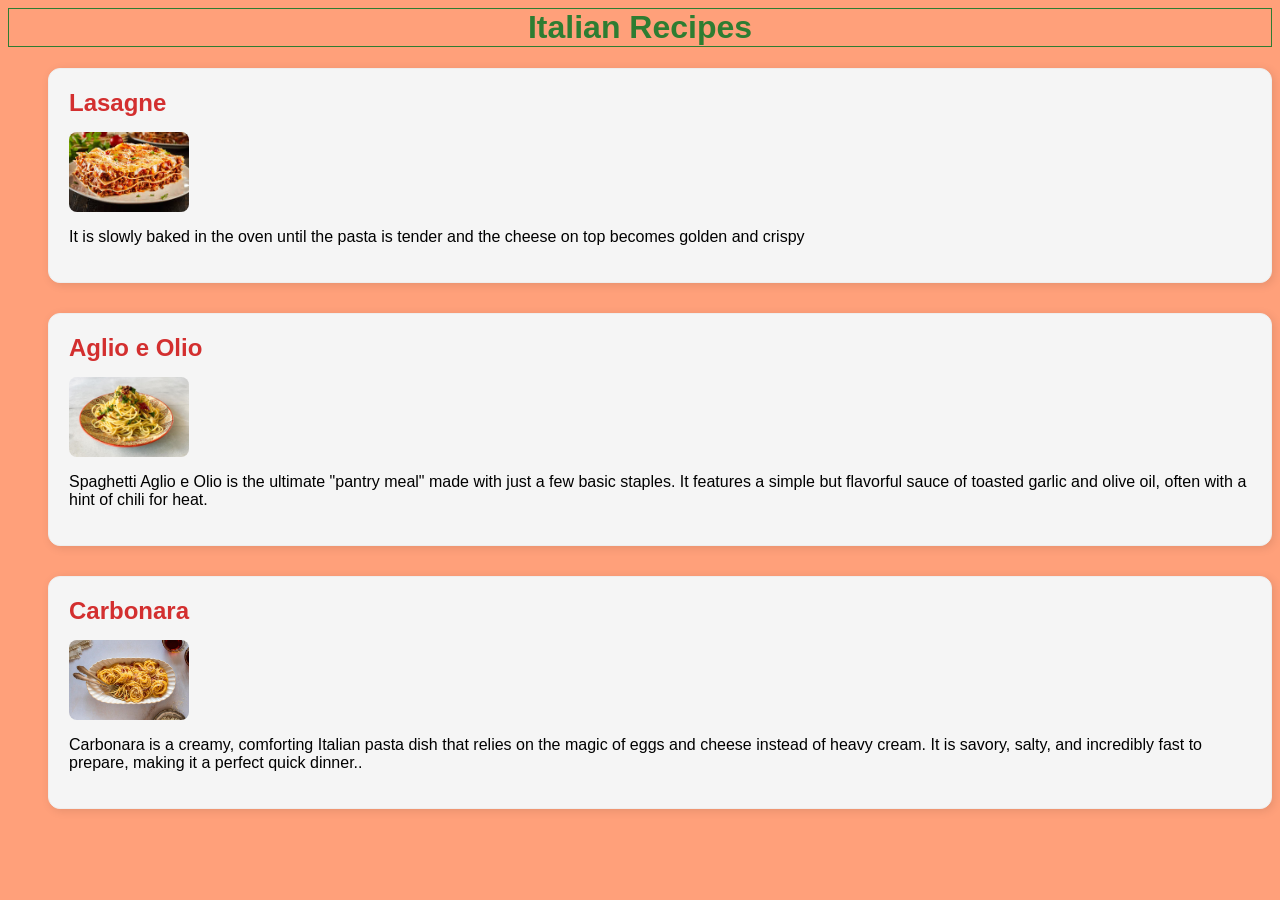
<file: index.html>
<html lang="en">
<head>
    <meta charset="UTF-8">
    <meta name="viewport" content="width=device-width, initial-scale=1.0">
    <title>Document</title>
    <link rel="stylesheet" href="style.css">
</head>
<body>
    <h1 class="main-page">  Italian Recipes </h1>
    <ul> 
         <li class="recipe-card"><a href="recipes/lasagne.html"> Lasagne</a>
                <img src="pictures/lasagne.jpg" alt="cooked lasagne" height="auto" width="120"> 
    <p> It is slowly baked in the oven until the pasta is tender and the cheese on top becomes golden and crispy</p>
</li> 


<li class="recipe-card"><a href="recipes/Aglio_e_Olio.html"> Aglio e Olio</a>
    <img src="pictures/aglio-e-olio.jpg" alt="cooked lasagne" height="auto" width="120">
       <p>Spaghetti Aglio e Olio is the ultimate "pantry meal" made with just a few basic staples. It features a simple but flavorful sauce of toasted garlic and olive oil, often with a hint of chili for heat.</p>
</li>


<li class="recipe-card"><a href="recipes/Carbonara.html"> Carbonara</a>
<img src="pictures/carbonara.jpg" alt="cooked lasagne" height="auto" width="120">
  <p>Carbonara is a creamy, comforting Italian pasta dish that relies on the magic of eggs and cheese instead of heavy cream. It is savory, salty, and incredibly fast to prepare, making it a perfect quick dinner..</p>
</li>

</ul>
    
</body>
</html>
</file>
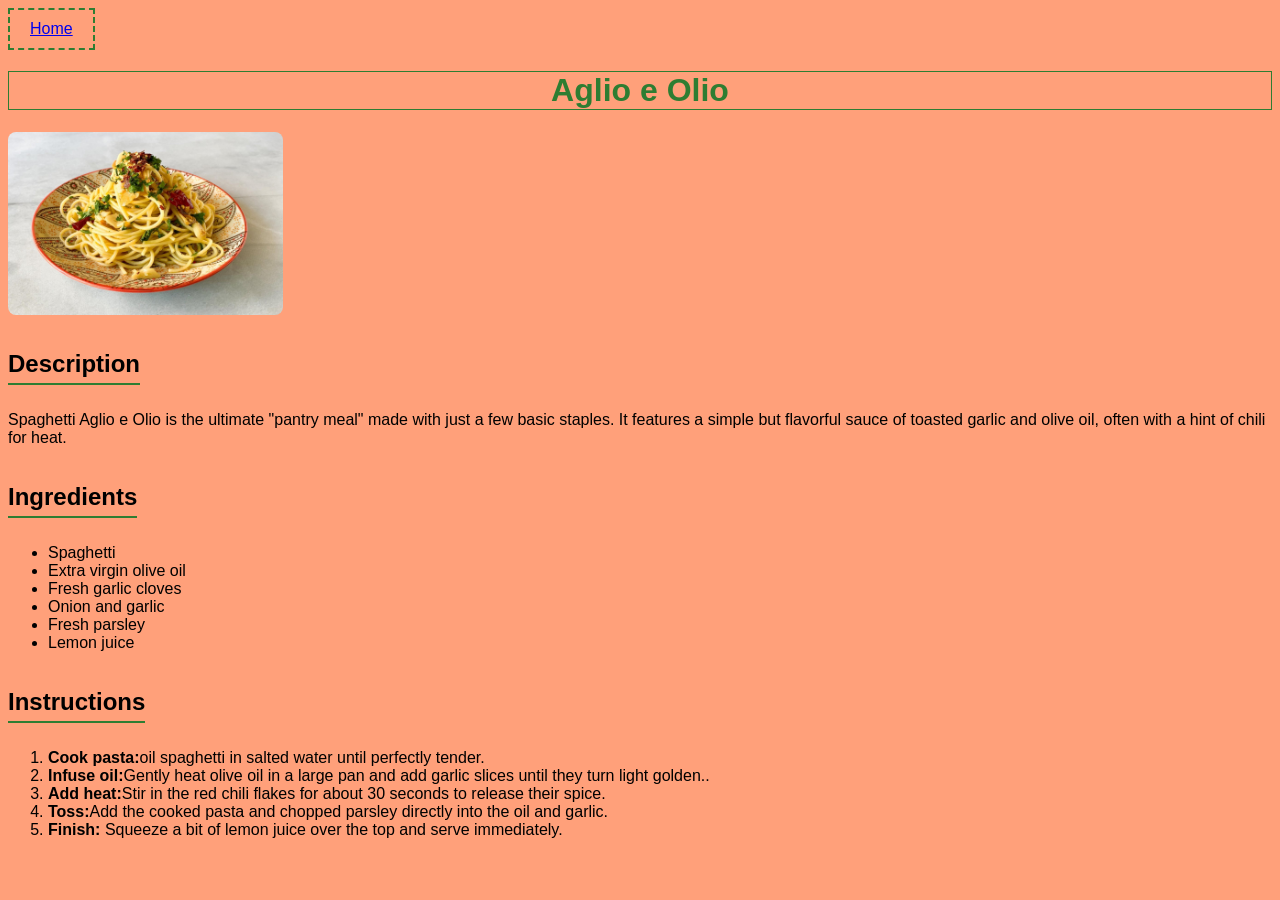
<file: recipes/Aglio_e_Olio.html>
<html lang="en">
<head>
    <meta charset="UTF-8">
    <meta name="viewport" content="width=device-width, initial-scale=1.0">
    <title>Document</title>
    <link rel="stylesheet" href="../style.css">
</head>
<body>
     <a class="home" href="../index.html"> Home </a>
     <h1> Aglio e Olio </h1>
    <img class="photo-food" src="../pictures/aglio-e-olio.jpg" alt="cooked aglioe e Olio" height="183" width="275">
    <h2 class="Description"> Description</h2>
    <p class="Description-text">Spaghetti Aglio e Olio is the ultimate "pantry meal" made with just a few basic staples. It features a simple but flavorful sauce of toasted garlic and olive oil, often with a hint of chili for heat.</p>
    <h2 class="Ingredients"> Ingredients </h2>
    <ul class="list">
    <li>Spaghetti </li>
    <li>Extra virgin olive oil </li>
    <li>Fresh garlic cloves </li>
    <li>Onion and garlic </li>
    <li>Fresh parsley </li>
    <li>Lemon juice  </li>
    </ul>

    <h2 class="Instructions"> Instructions</h2>
    <ol class="list">
    <li><strong> Cook pasta:</strong>oil spaghetti in salted water until perfectly tender.</li>
    <li><strong> Infuse oil:</strong>Gently heat olive oil in a large pan and add garlic slices until they turn light golden..</li>
    <li><strong> Add heat:</strong>Stir in the red chili flakes for about 30 seconds to release their spice.</li>
    <li><strong> Toss:</strong>Add the cooked pasta and chopped parsley directly into the oil and garlic.</li>
    <li><strong> Finish: </strong>Squeeze a bit of lemon juice over the top and serve immediately.</li>
</ol>
</body>
</html>
</file>
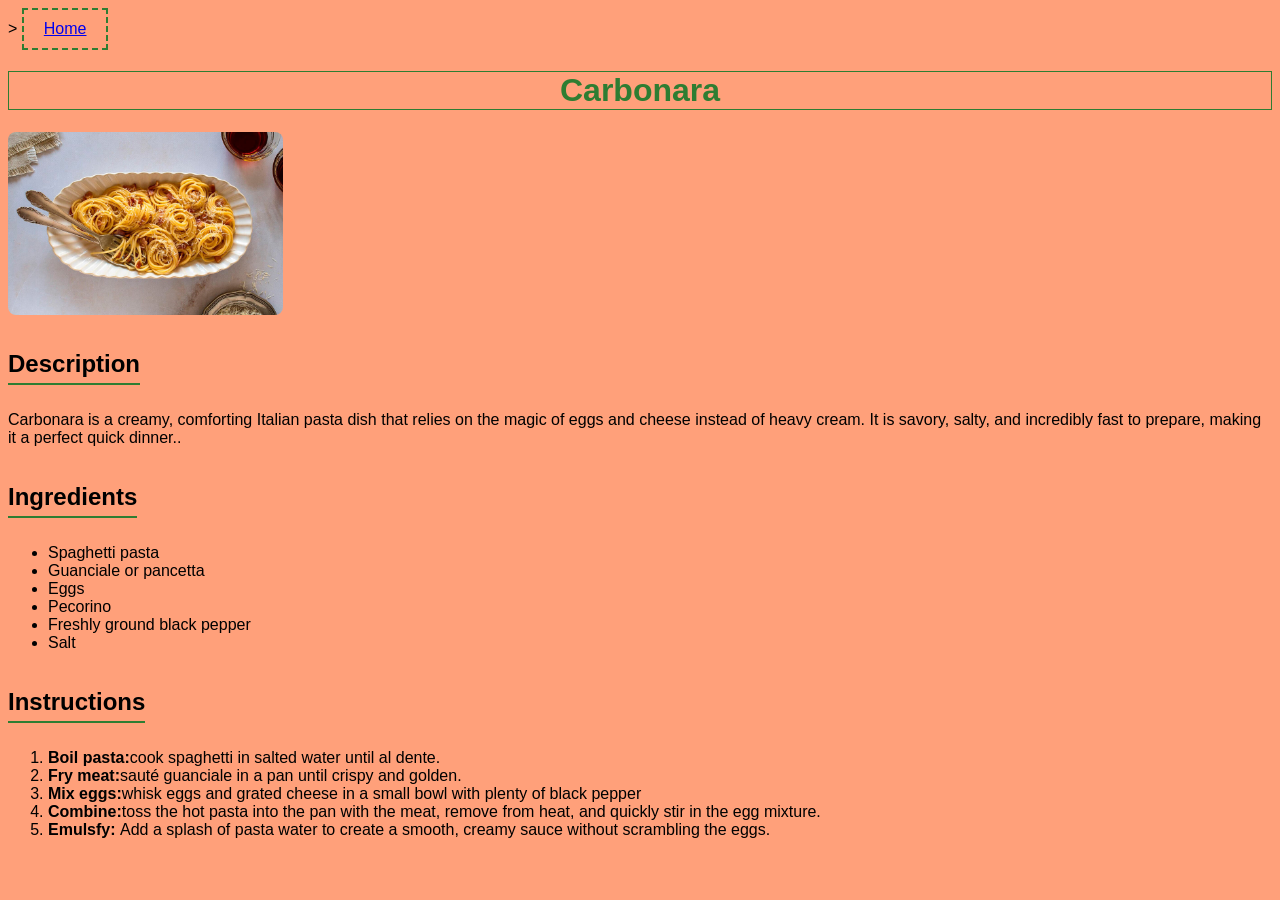
<file: recipes/Carbonara.html>
<html lang="en">
<head>
    <meta charset="UTF-8">
    <meta name="viewport" content="width=device-width, initial-scale=1.0">
    <title>Document</title>
     <link rel="stylesheet" href="../style.css">>
</head>
<body>
     <a class="home" href="../index.html"> Home </a>
     <h1> Carbonara </h1>
    <img class="photo-food" src="../pictures/carbonara.jpg" alt="cooked carbonara" height="183" width="275">
    <h2 class="Description"> Description</h2>
    <p class="Description-text">Carbonara is a creamy, comforting Italian pasta dish that relies on the magic of eggs and cheese instead of heavy cream. It is savory, salty, and incredibly fast to prepare, making it a perfect quick dinner..</p>
    <h2 class="Ingredients"> Ingredients </h2>
    <ul class="list">
    <li>Spaghetti pasta  </li>
    <li>Guanciale or pancetta   </li>
    <li>Eggs</li>
    <li>Pecorino </li>
    <li>Freshly ground black pepper </li>
    <li>Salt </li>
    </ul>

    <h2 class="Instructions"> Instructions</h2>
    <ol class="list">
    <li><strong> Boil pasta:</strong>cook spaghetti in salted water until al dente.</li>
    <li><strong> Fry meat:</strong>sauté guanciale in a pan until crispy and golden.</li>
    <li><strong> Mix eggs:</strong>whisk eggs and grated cheese in a small bowl with plenty of black pepper</li>
    <li><strong> Combine:</strong>toss the hot pasta into the pan with the meat, remove from heat, and quickly stir in the egg mixture.</li>
    <li><strong> Emulsfy: </strong>Add a splash of pasta water to create a smooth, creamy sauce without scrambling the eggs.
</li>
</ol>
</body>
</html>
</file>
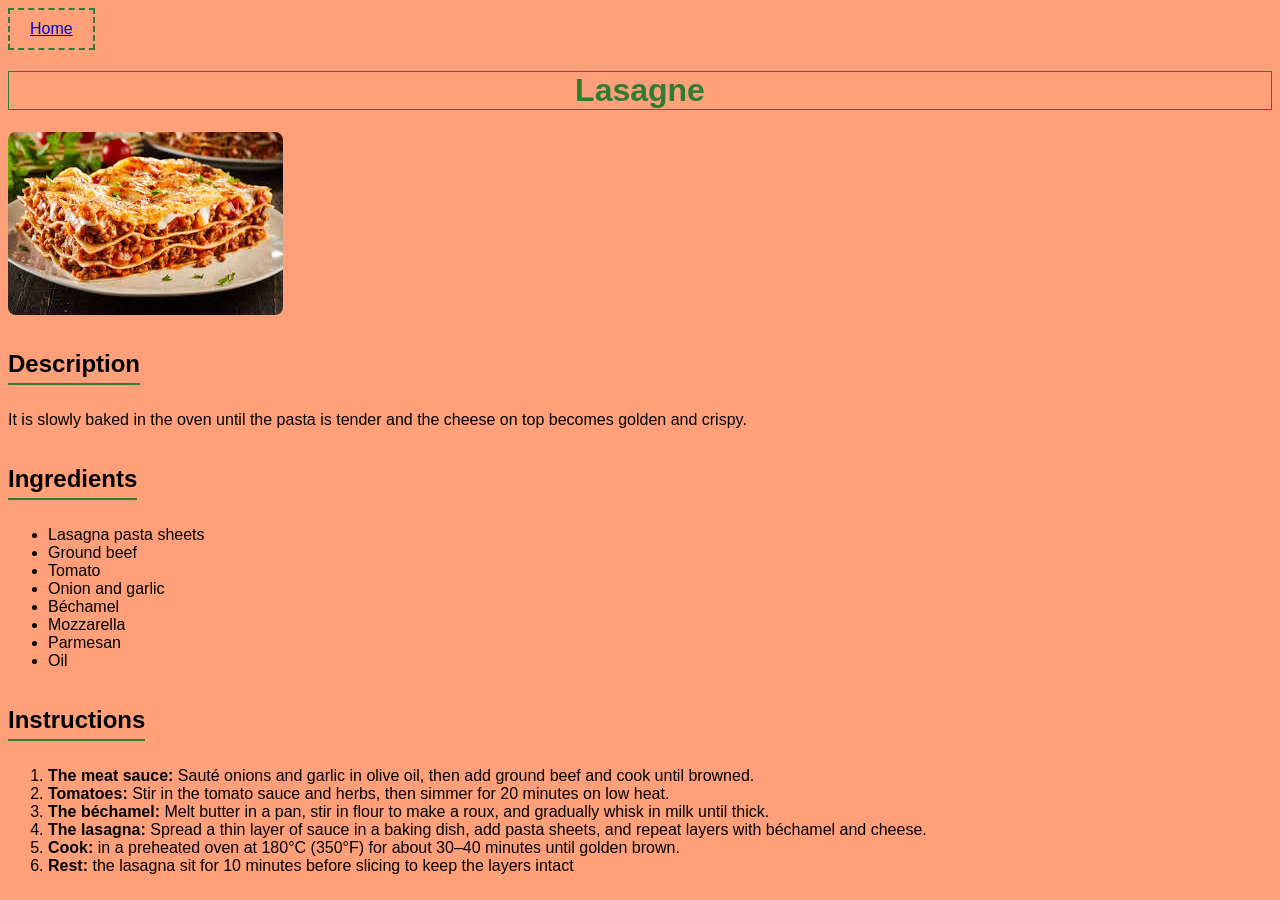
<file: recipes/lasagne.html>
<html lang="en">
<head>
    <meta charset="UTF-8">
    <meta name="viewport" content="width=device-width, initial-scale=1.0">
    <title>Document</title>
    <link rel="stylesheet" href="../style.css">
</head>
<body>
     <a class="home" href="../index.html"> Home </a>
     <h1> Lasagne </h1>
    <img class="photo-food" src="../pictures/lasagne.jpg" alt="cooked lasagne" height="183" width="275">
    <h2 class="Description"> Description</h2>
    <p class="Description-text"> It is slowly baked in the oven until the pasta is tender and the cheese on top becomes golden and crispy.</p>
    <h2 class="Ingredients"> Ingredients </h2>
    <ul class="list">
    <li>Lasagna pasta sheets </li>
    <li>Ground beef </li>
    <li>Tomato</li>
    <li>Onion and garlic </li>
    <li>Béchamel </li>
    <li>Mozzarella </li>
    <li>Parmesan</li>
    <li>Oil</li>
    </ul>

    <h2 class="Instructions"> Instructions</h2>
    <ol class="list">
    <li><strong> The meat sauce:</strong> Sauté onions and garlic in olive oil, then add ground beef and cook until browned.</li>
    <li><strong> Tomatoes:</strong> Stir in the tomato sauce and herbs, then simmer for 20 minutes on low heat.</li>
    <li><strong> The béchamel:</strong> Melt butter in a pan, stir in flour to make a roux, and gradually whisk in milk until thick.</li>
    <li><strong> The lasagna:</strong> Spread a thin layer of sauce in a baking dish, add pasta sheets, and repeat layers with béchamel and cheese.</li>
    <li><strong> Cook:</strong> in a preheated oven at 180°C (350°F) for about 30–40 minutes until golden brown.</li>
    <li><strong> Rest: </strong> the lasagna sit for 10 minutes before slicing to keep the layers intact</li>
</ol>
</body>
</html>
</file>
<file: style.css>
body {
    background-color: #ffa07a; 
    font-family: Arial, sans-serif;
}

h1 {
    border: 1px solid #2e7d32; 
    color: #2e7d32; 
    text-align: center;
}

.recipe-card {
    list-style: none;
    background-color: #f5f5f5; 
    border-radius: 12px;
    box-shadow: 2px 2px 10px rgba(0, 0, 0, 0.1); 
    padding: 20px;
    margin-bottom: 30px; 
    border: 1px solid #eeeeee; 
}

.recipe-card a {
    font-size: 24px;
    font-weight: bold;
    color: #d32f2f;         
    text-decoration: none; 
}

.recipe-card img {
    display: block;          
    margin: 15px 0;          
    border-radius: 8px;      
}

.home {
    display: inline-block;
    padding: 10px 20px;
    background-color: #ffa07a;
    border: 2px dashed #2e7d32;
    }

 .Description, .Ingredients, .Instructions {
    display: inline-block;   
    border-bottom: 2px solid #2e7d32;
    padding-bottom: 5px;      
    margin-bottom: 10px;
    
}

.photo-food {
  display: block;          
    margin: 15px 0;          
    border-radius: 8px;      
}
</file>
